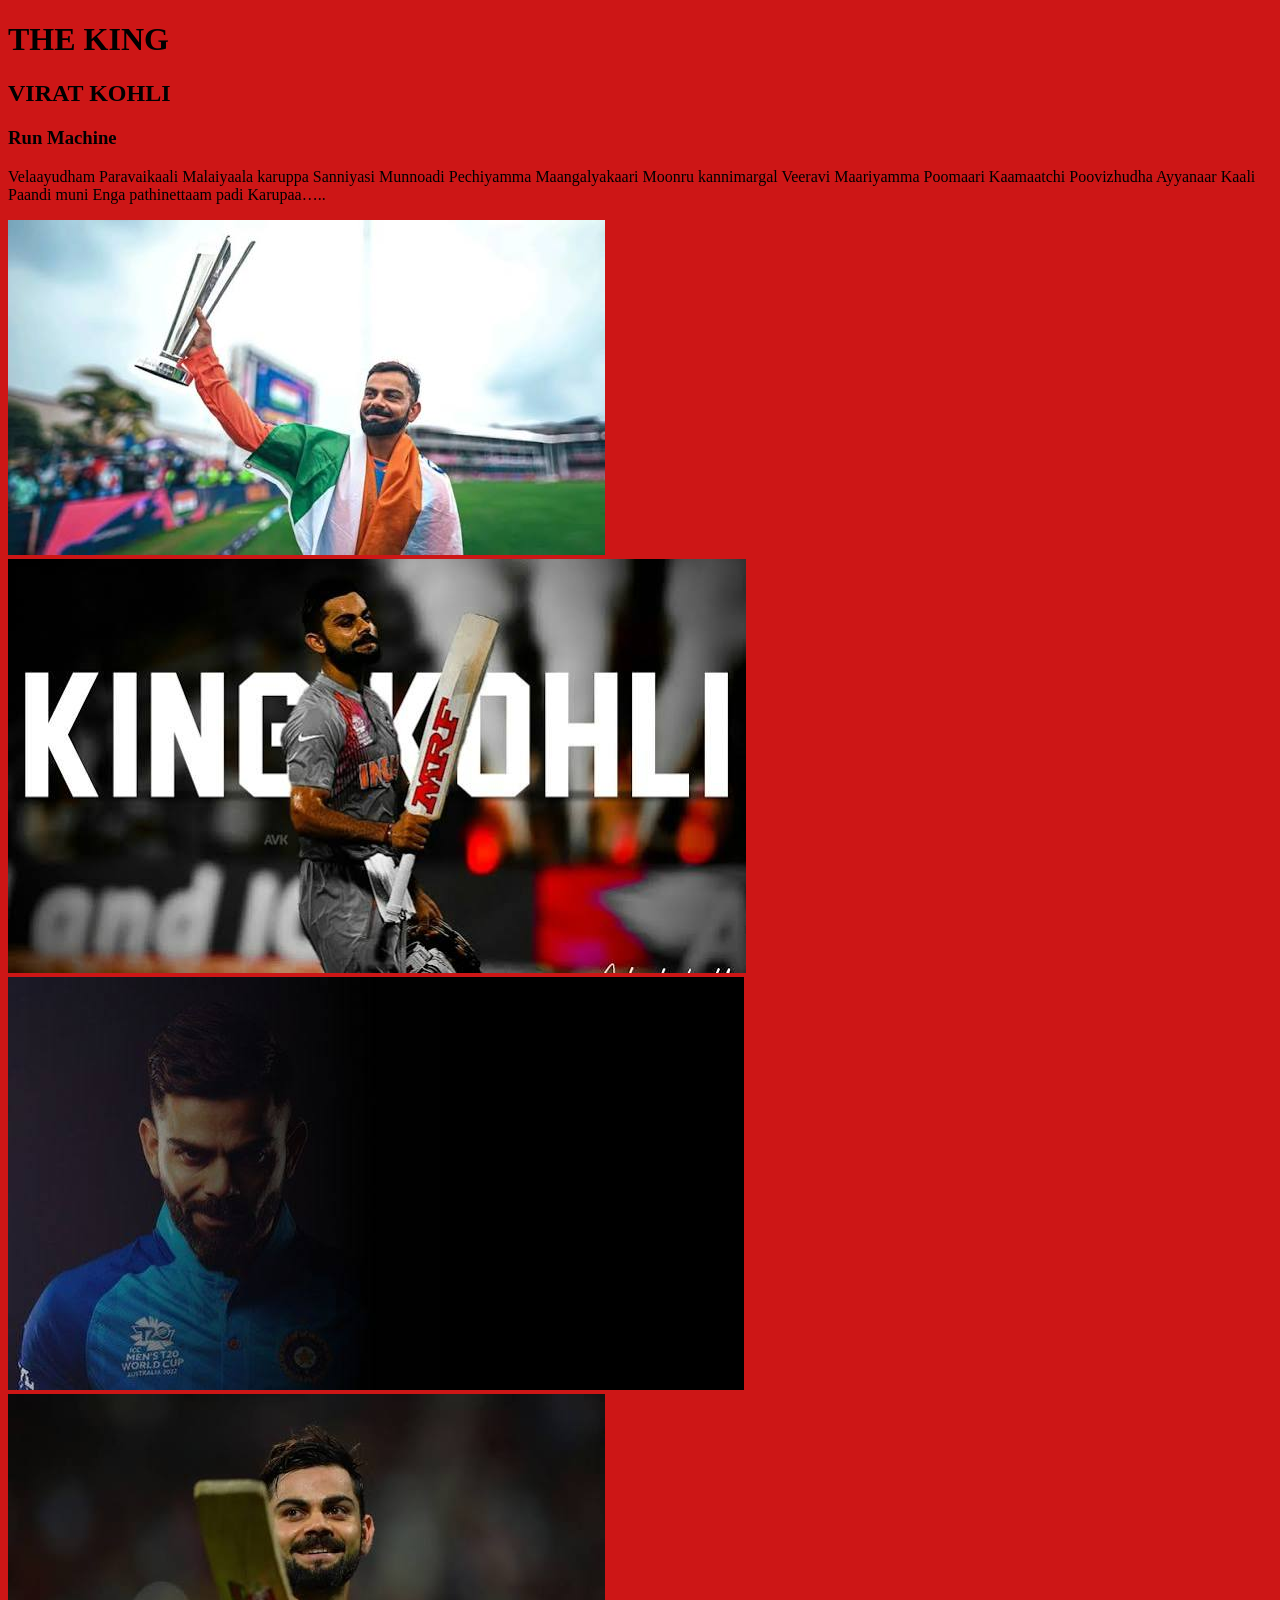
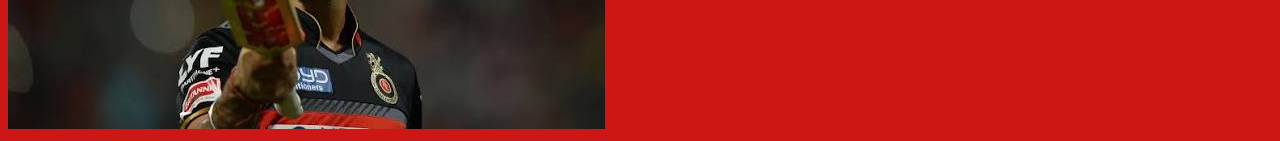
<file: mathesh.html>
<!DOCTYPE html>
<html lang="en">
<head>
    <meta charset="UTF-8">
    <meta name="viewport" content="width=device-width, initial-scale=1.0">
    <title>Document</title>
</head>
<body><style>
    body{
        background-color: rgba(202, 6, 6, 0.932)
    }
</style>
    <h1>THE KING</h1>
    <h2>VIRAT KOHLI</h2>
    <h3> Run Machine</h3>
    <P>Velaayudham
Paravaikaali
Malaiyaala karuppa
Sanniyasi
Munnoadi
Pechiyamma
Maangalyakaari
Moonru kannimargal
Veeravi
Maariyamma
Poomaari
Kaamaatchi
Poovizhudha
Ayyanaar
Kaali
Paandi muni
Enga pathinettaam padi
Karupaa…..
         </P>
         <img src="mATHESH.jfif"></img>
         <img src="mathesh22.jfif"></img>
         <img src="max22.2.jfif"></img>
         <img src="max32.jfif"></img>
</body>
</html>
</file>
